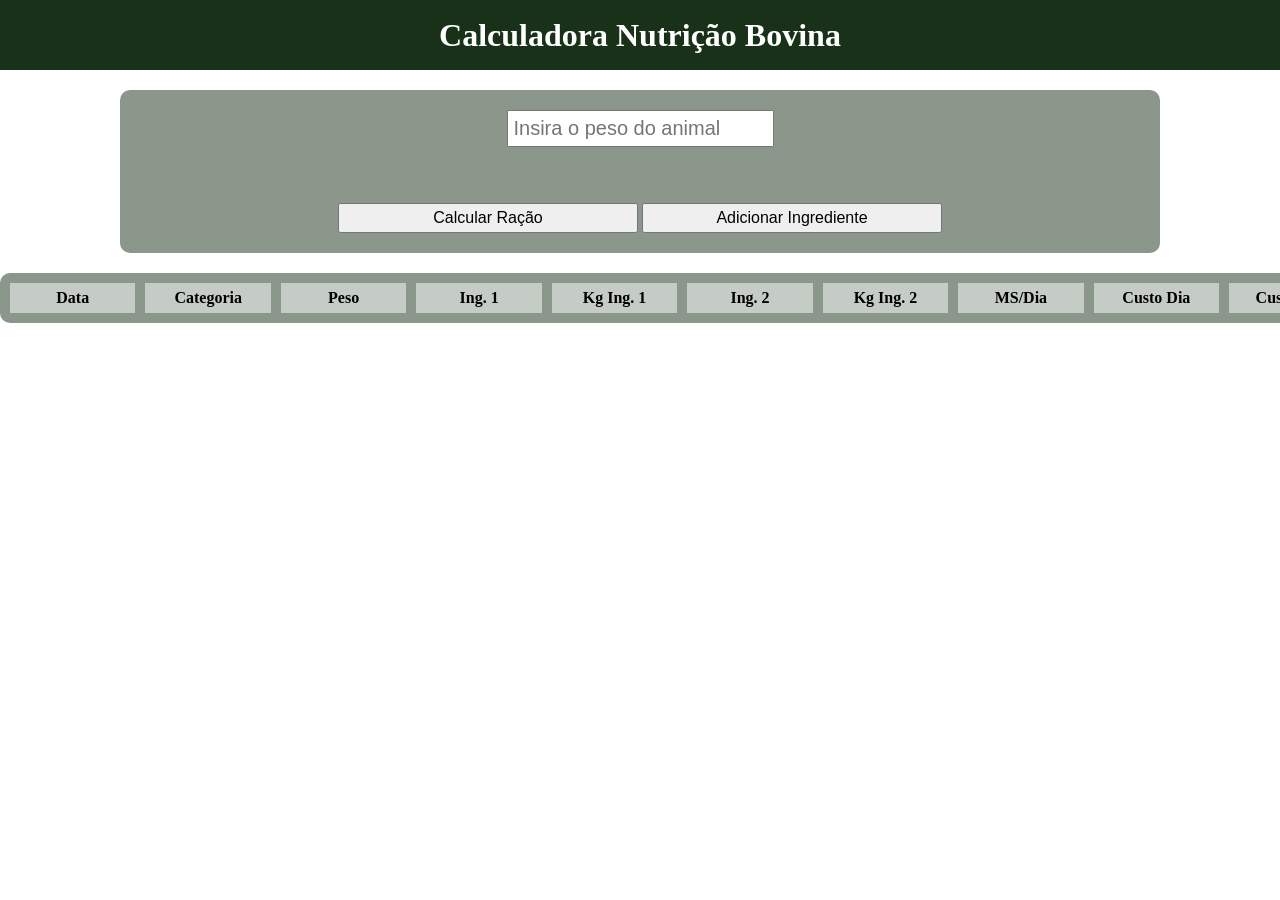
<file: web/index.html>
<!DOCTYPE html>
<html lang="pt-BR">
<head>
    <meta charset="UTF-8">
    <meta name="viewport" content="width=device-width, initial-scale=1.0">
    <title>Calculadora Nutrição Bovina</title>
    <link rel="stylesheet" href="style.css">
</head>
<body>
    
    <h1>Calculadora Nutrição Bovina</h1>

    <form method="post" id="main-form">
        <input type="number" name="peso" id="peso" placeholder="Insira o peso do animal">
        <br>
        <div id="lista-categorias">

        </div>
        <br>
        <div id="lista-ingredientes">
            
        </div>
        <br>
        <input type="button" value="Calcular Ração" onclick="calcular(event)" class="main-but">
        <input type="button" value="Adicionar Ingrediente" onclick="abrir_modal()" class="main-but">
    </form>

    <div class="modal" id="modal-ingrediente">
        <div class="modal-content">

            <h2>Adicionar Ingrediente</h2>

            <form method="post">
                <input type="text" name="novo-nome" id="novo-nome" placeholder="Nome do ingrediente" class="modal-campos">
                <br>
                <input type="number" name="nova-proteina" id="nova-proteina" step="0.1" placeholder="Proteína Bruta (%)" class="modal-campos">
                <br>
                <input type="number" name="novo-preco" id="novo-preco" step="0.01" placeholder="Preço por Kg" class="modal-campos">
                <br>

                <div class="modal-flex">
                    <input type="button" value="Adicionar" onclick="ingrediente()" class="modal-but">
                    <input type="button" value="Cancelar" onclick="fechar_modal()" class="modal-but">
                </div>
                
            </form>

        </div>
    </div>

    <table id="historico">
    </table>

</body>

<script src="script.js"></script>
</html>
</file>
<file: web/style.css>
* {
    margin: 0 auto;
    padding: 0;
}

h1 {
    background-color: rgb(25, 48, 25);
    color: white;
    text-align: center;
    align-content: center;
    height: 70px;
}

table {
    margin: 20px auto;
    background-color: rgba(25, 48, 25, 0.5);
    border-spacing: 10px 10px;
    border-radius: 10px;
    width: 1500px;
}

th, td {
    background-color: rgba(255, 255, 255, 0.5);
    width: 110px;
    height: 30px;
    text-align: center;
}

#main-form {
    margin-top: 20px;
    width: 1000px;
    border-radius: 10px;
    background-color: rgba(25, 48, 25, 0.5);
    text-align: center;
    padding: 20px;
}

#peso {
    font-size: 20px;
    padding: 5px;
    margin-bottom: 20px;
}

label {
    margin: 20px 10px;
    margin-top: 0;
}

.categoria, .ingredientes {
    margin-right: 5px;
}

.main-but {
    width: 300px;
    height: 30px;
    font-size: 16px;
}

.modal {
    display: none;
    position: fixed;
    top: 0;
    left: 0;
    width: 100%;
    height: 100%;
}

.modal-content {
    background-color: rgb(25, 48, 25);
    color: white;
    width: 350px;
    margin: 100px auto;
    padding: 20px;
    border-radius: 10px;
}

h2 {
    text-align: center;
    align-content: center;
    margin-bottom: 20px;
}

.modal-campos {
    width: 100%;
    margin-bottom: 10px;
    font-size: 16px;
}

.modal-flex {
    display: flex;
    flex-direction: row;
}

.modal-but {
    width: 150px;
    font-size: 16px;
}
</file>
